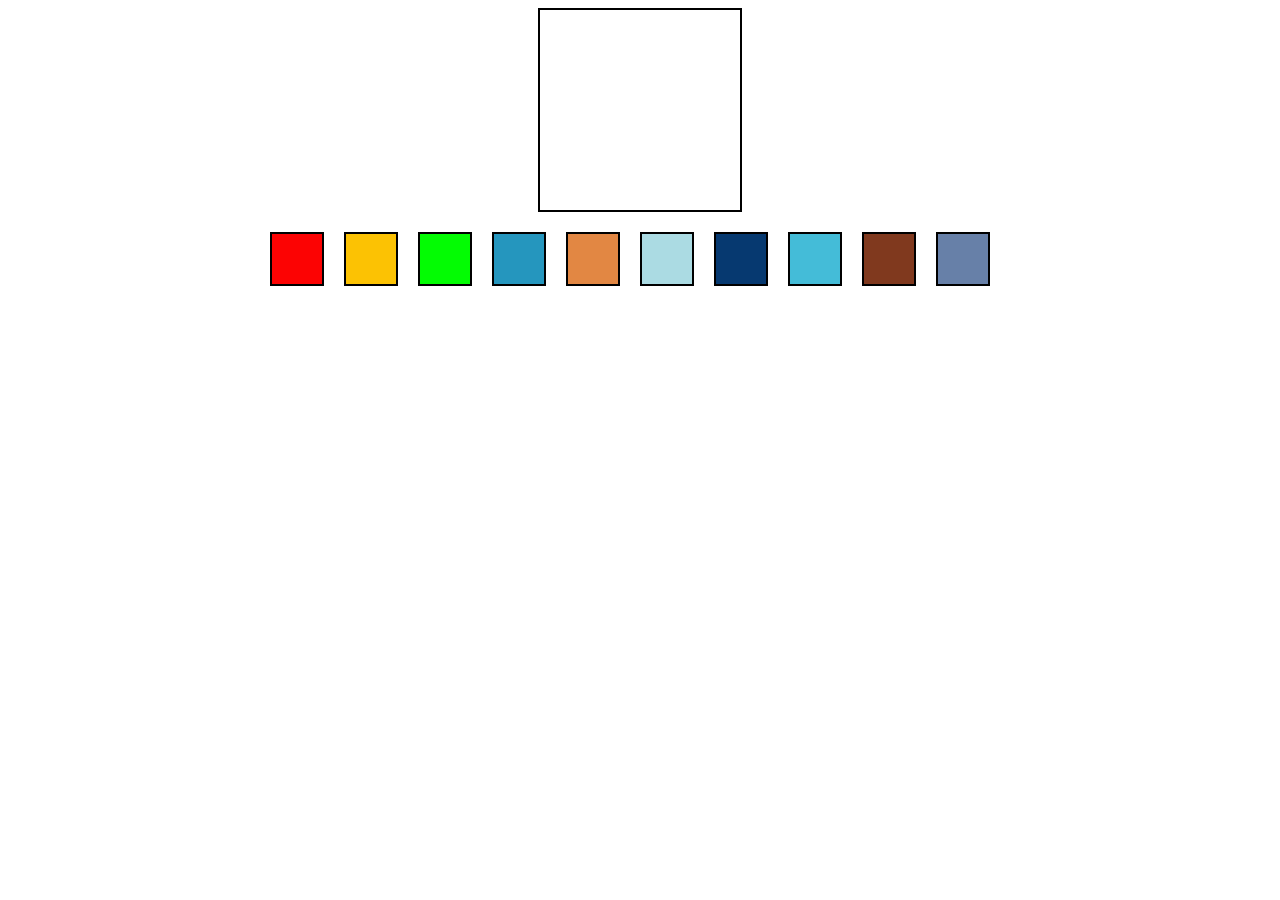
<file: 06-challange/index.html>
<!DOCTYPE html>
<html lang="en">

<head>
    <meta charset="UTF-8">
    <meta http-equiv="X-UA-Compatible" content="IE=edge">
    <meta name="viewport" content="width=device-width, initial-scale=1.0">
    <title>Document</title>

    <script src="https://ajax.googleapis.com/ajax/libs/jquery/3.5.1/jquery.min.js"></script>
    <link rel="stylesheet" href="css/style.css">
 
</head>

<body>

    <section class="section1">
        <div id="change-box" class="box-1">

        </div>
    </section>
    <section class="section2">
        <div class="box">
        </div>
        <div class="box">
        </div>
        <div class="box">
        </div>
        <div class="box">
        </div>
        <div class="box">
        </div>
        <div class="box">
        </div>
        <div class="box">
        </div>
        <div class="box">
        </div>
        <div class="box">
        </div>
        <div class="box">
        </div>
    </section>
</body>


<script src="js/script.js"></script>

</html>
</file>
<file: 06-challange/css/style.css>
.section1{
    display: flex;
    width: 100%;
    justify-content: center;
    text-align: center;
    margin: 0 auto;
    margin-bottom: 20px;
}
.box-1 {
    width: 200px;
    height: 200px;
    border: 2px solid #000;
    text-align: center;
    display: flex;
    
    justify-content: center;
    
}


.box {
    width: 200px;
    height: 200px;
    border: 2px solid #000;
    text-align: center;
    display: flex;
    justify-content: center;
    
}
.section2 .box{
    height: 50px;
    width: 50px;
    margin-right: 20px;
}

.section2 {
    display: flex;
    width: 100%;
    text-align: center;
    justify-content: center;
}
</file>
